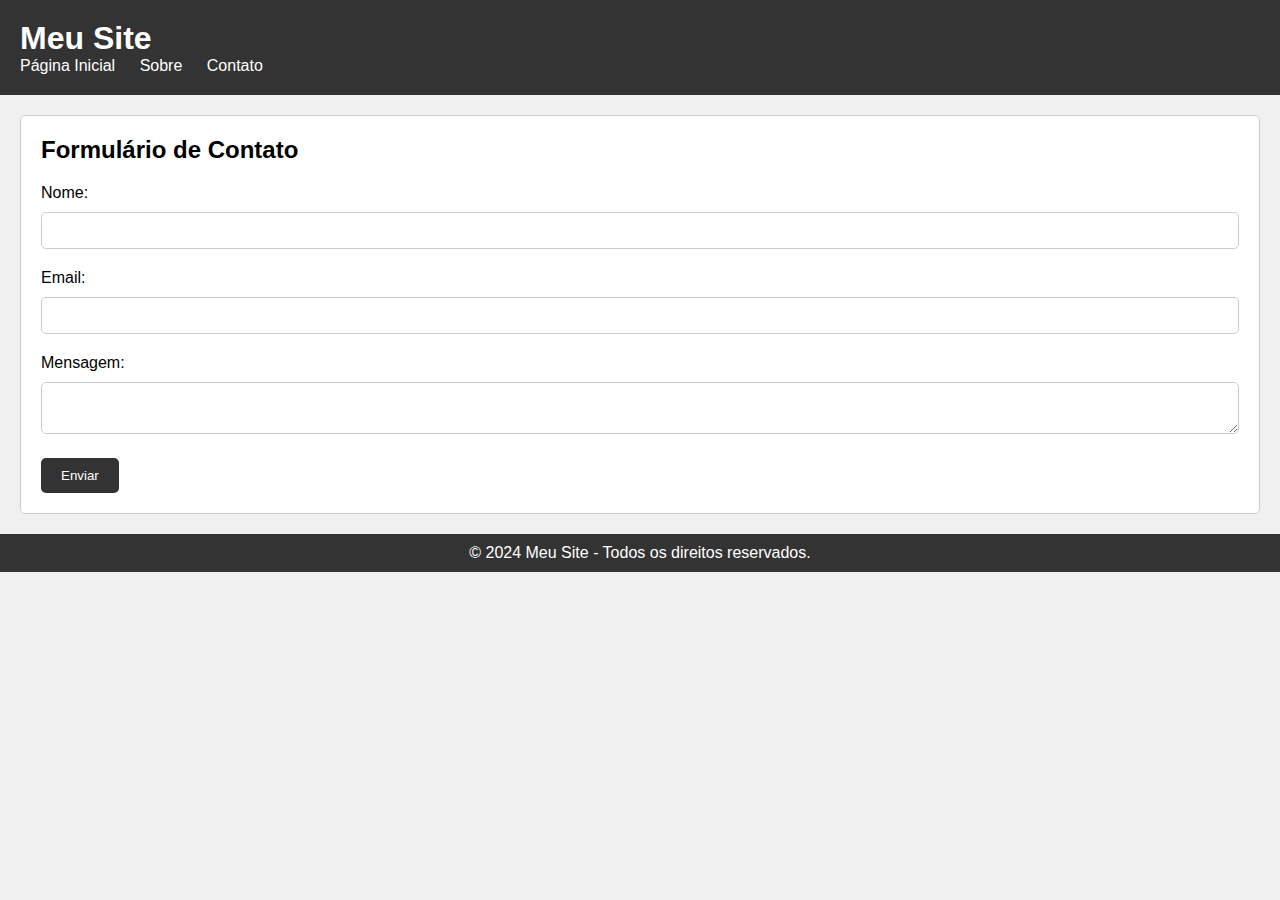
<file: index.html>
<!DOCTYPE html>
<html lang="pt-br">

<head>
    <meta charset="UTF-8">
    <meta name="viewport" content="width=device-width, initial-scale=1.0">
    <title>Formulário</title>
    <link rel="stylesheet" href="estilo.css">
</head>

<body>
    <header>
        <h1>Meu Site</h1>
        <nav>
            <ul>
                <li><a href="#">Página Inicial</a></li>
                <li><a href="#">Sobre</a></li>
                <li><a href="#">Contato</a></li>
            </ul>
        </nav>
    </header>

    <main>        
        <fieldset>
            <h2>Formulário de Contato</h2>
            <form id="myForm" action="resultado.html" method="get">
                <label for="nome">Nome:</label>
                <input type="text" id="nome" name="nome" required>
                <label for="email">Email:</label>
                <input type="email" id="email" name="email" required>
                <label for="mensagem">Mensagem:</label>
                <textarea id="mensagem" name="mensagem" required></textarea>
                <button type="submit">Enviar</button>
            </form>
        </fieldset>
    </main>

    <footer>
        <p>&copy; 2024 Meu Site - Todos os direitos reservados.</p>
    </footer>

    <script src="script.js"></script>
</body>

</html>
</file>
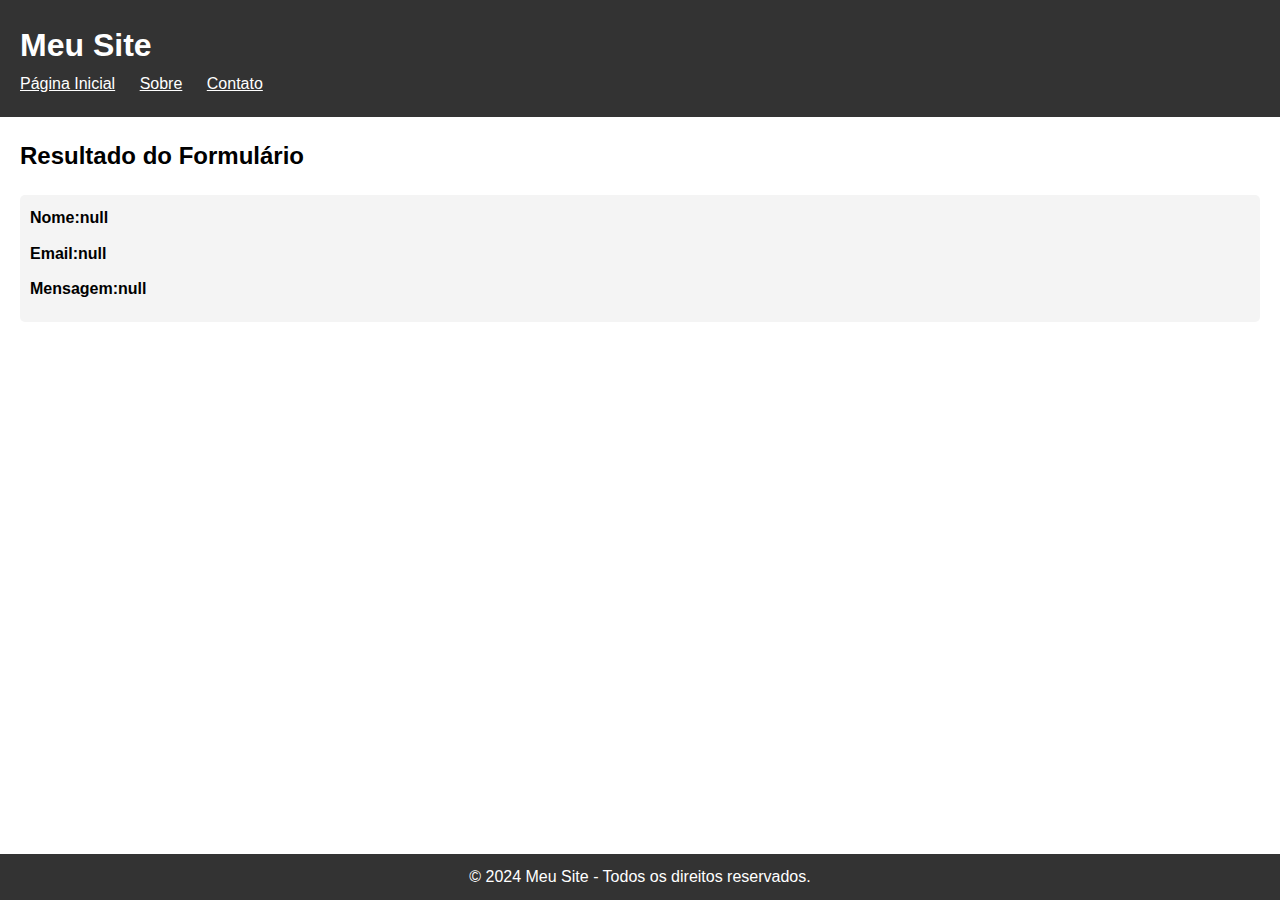
<file: resultado.html>
<!DOCTYPE html>
<html lang="pt-br">

<head>
    <meta charset="UTF-8">
    <meta name="viewport" content="width=device-width, initial-scale=1.0">
    <title>Resultado do Formulário</title>
    <link rel="stylesheet" href="estilo2.css">
</head>

<body>
    <header>
        <h1>Meu Site</h1>
        <nav>
            <ul>
                <li><a href="#">Página Inicial</a></li>
                <li><a href="#">Sobre</a></li>
                <li><a href="#">Contato</a></li>
            </ul>
        </nav>
    </header>

    <main>
        <h2>Resultado do Formulário</h2>
        <div id="resultado" class="resultado">
            <p id="nomeResultado">Nome:</p>
            <p id="emailResultado">Email:</p>
            <p id="mensagemResultado">Mensagem:</p>
        </div>
    </main>

    <footer>
        <p>&copy; 2024 Meu Site - Todos os direitos reservados.</p>
    </footer>

    <script src="script.js"></script>
</body>

</html>
</file>
<file: estilo.css>
*   {
    margin: 0;
    padding: 0;
    box-sizing: border-box;
}

body {
    font-family: Arial, sans-serif;
    background-color: #f0f0f0;
}

header {
    background-color: #333;
    color: #fff;
    padding: 20px;
}

header h1 {
    margin: 0;
}

nav ul li {
    display: inline;
    margin-right: 20px;
}

nav ul li a {
    color: #fff;
    text-decoration: none;
}

main {
    padding: 20px;
}

fieldset {
    border: 1px solid #ccc;
    padding: 20px;
    background-color: #fff;
    border-radius: 5px;
}

fieldset h2 {
    margin-bottom: 20px;
}

form label {
    display: block;
    margin-bottom: 10px;
}

form input[type="text"],
form input[type="email"],
form textarea {
    width: 100%;
    padding: 10px;
    margin-bottom: 20px;
    border: 1px solid #ccc;
    border-radius: 5px;
}

form button {
    background-color: #333;
    color: #fff;
    padding: 10px 20px;
    border: none;
    border-radius: 5px;
    cursor: pointer;
}

form button:hover {
    background-color: #555;
}

footer {
    background-color: #333;
    color: #fff;
    padding: 10px 20px;
    text-align: center;
}
</file>
<file: estilo2.css>
* {
    margin: 0;
    padding: 0;
    box-sizing: border-box;
}

body {
    font-family: Arial, sans-serif;
    line-height: 1.6;
}

header {
    background-color: #333;
    color: #fff;
    padding: 20px;
}

header h1 {
    margin: 0;
}

nav ul {
    padding: 0;
}

nav ul li {
    display: inline;
    margin-right: 20px;
}

nav ul li a {
    color: #fff;
}

main {
    padding: 20px;
}

footer {
    background-color: #333;
    color: #fff;
    text-align: center;
    padding: 10px 0;
    position: fixed;
    bottom: 0;
    width: 100%;
}

.resultado {
    background-color: #f4f4f4;
    border-radius: 5px;
    padding: 10px;
    margin-top: 20px;
}

.resultado p {
    margin-bottom: 10px;
}

#nomeResultado,
#emailResultado,
#mensagemResultado {
    font-weight: bold;
}
</file>
